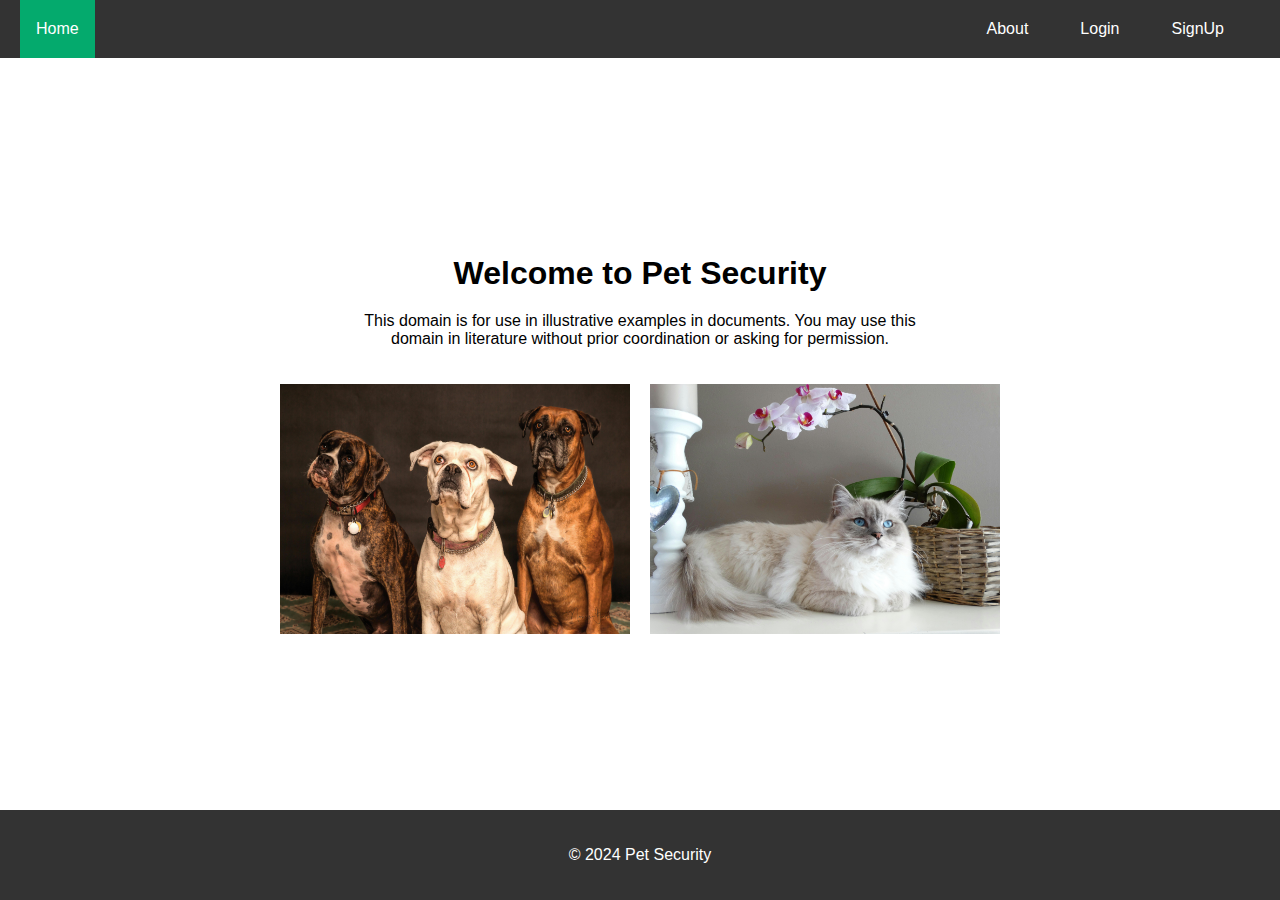
<file: index.html>
<!DOCTYPE html>
<html lang="en">
<head>
    <meta charset="UTF-8">
    <meta name="viewport" content="width=device-width, initial-scale=1.0">
    <title>Pet Security</title>
    <link rel="stylesheet" href="style.css">
</head>
<body>
    <header>
        <nav>
            <ul>
                <li><a href="/" class="active">Home</a></li>
                <li class="right"><a href="signup.html">SignUp</a></li>
                <li class="right"><a href="login.html">Login</a></li>
                <li class="right"><a href="about.html">About</a></li>
            </ul>
        </nav>
    </header>
    <section>
        <div class="content">
            <h1>Welcome to Pet Security</h1>
            <p>This domain is for use in illustrative examples in documents. You may use this<br>
               domain in literature without prior coordination or asking for permission.</p>
        </div>
        <div class="image-container">
            <img src="pic1.jpg" alt="dog image">
            <img src="pic2.jpg" alt="cat image">
        </div>
    </section>
    <footer>
        <p>&copy; 2024 Pet Security</p>
    </footer>
</body>
</html>
</file>
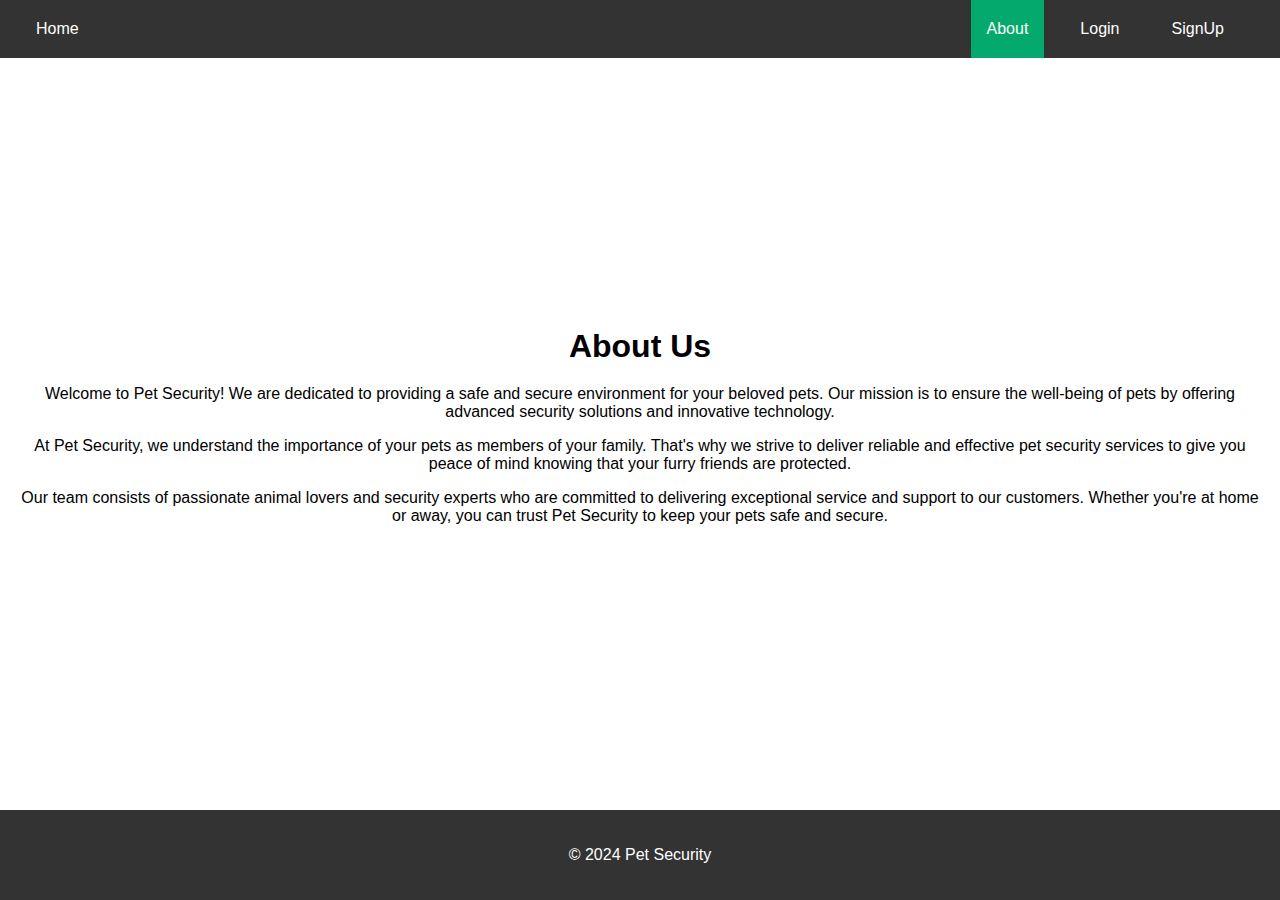
<file: about.html>
<!DOCTYPE html>
<html lang="en">
<head>
    <meta charset="UTF-8">
    <meta name="viewport" content="width=device-width, initial-scale=1.0">
    <title>About</title>
    <link rel="stylesheet" href="style.css">
</head>
<body>
    <header>
        <nav>
            <ul>
                <li><a href="/">Home</a></li>
                <li class="right"><a href="signup.html">SignUp</a></li>
                <li class="right"><a href="login.html">Login</a></li>
                <li class="right"><a href="about.html" class="active">About</a></li>
            </ul>
        </nav>
    </header>
    <section>
        <div class="content">
            <h1>About Us</h1>
            <p>Welcome to Pet Security! We are dedicated to providing a safe and secure environment for your beloved pets. Our mission is to ensure the well-being of pets by offering advanced security solutions and innovative technology.</p>
            <p>At Pet Security, we understand the importance of your pets as members of your family. That's why we strive to deliver reliable and effective pet security services to give you peace of mind knowing that your furry friends are protected.</p>
            <p>Our team consists of passionate animal lovers and security experts who are committed to delivering exceptional service and support to our customers. Whether you're at home or away, you can trust Pet Security to keep your pets safe and secure.</p>
        </div>
    </section>
    <footer>
        <p>&copy; 2024 Pet Security</p>
    </footer>
</body>
</html>
</file>
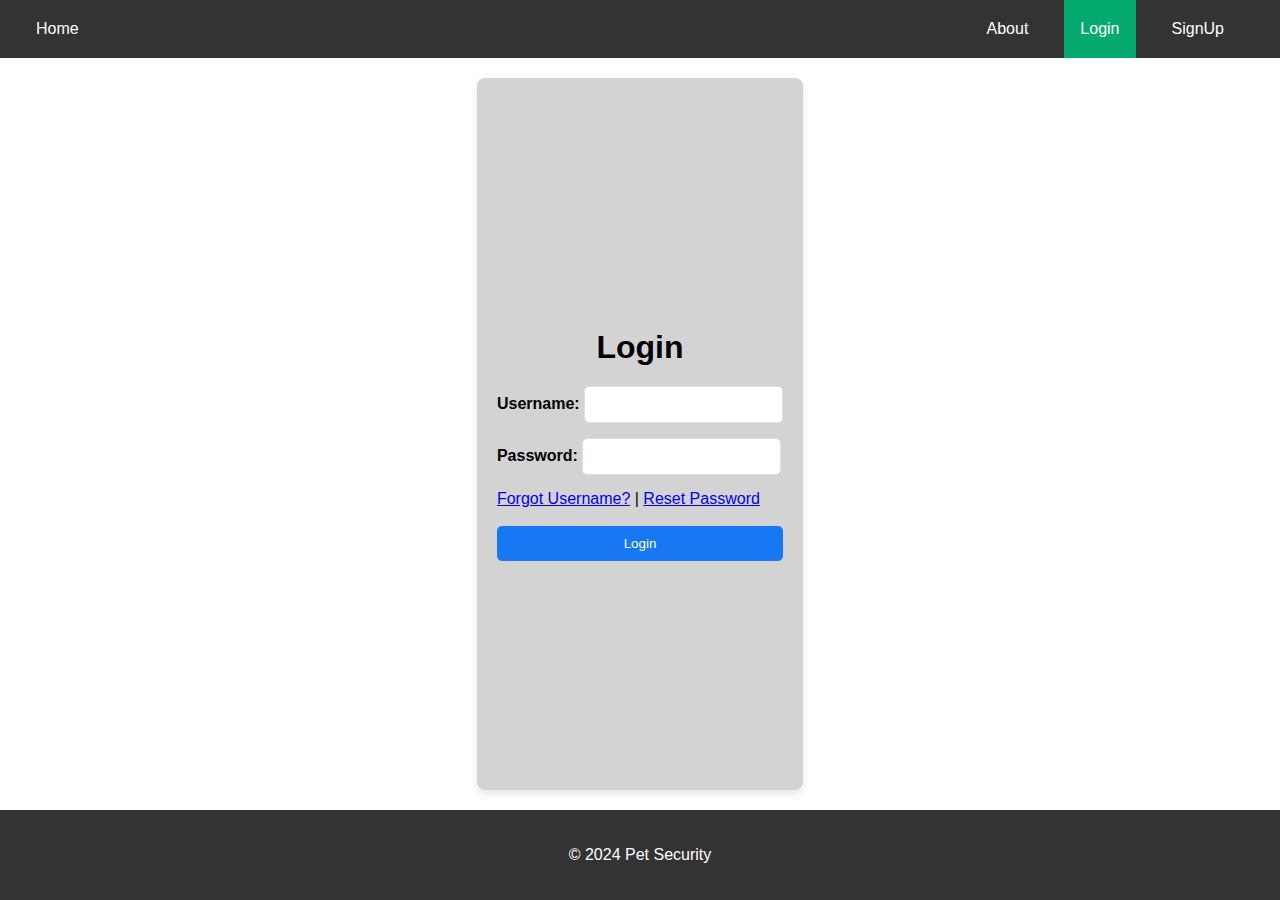
<file: login.html>
<!DOCTYPE html>
<html lang="en">
<head>
    <meta charset="UTF-8">
    <meta name="viewport" content="width=device-width, initial-scale=1.0">
    <title>Login</title>
    <link rel="stylesheet" href="style.css">
</head>
<body>
    <header>
        <nav>
            <ul>
                <li><a href="/">Home</a></li>
                <li class="right"><a href="signup.html">SignUp</a></li>
                <li class="right"><a href="login.html" class="active">Login</a></li>
                <li class="right"><a href="about.html">About</a></li>
            </ul>
        </nav>
    </header>
    <section class="login">
        <h1>Login</h1>
        <form action="#" method="POST">
            <div>
                <label for="username">Username:</label>
                <input type="text" id="username" name="username" required>
            </div>
            <div>
                <label for="password">Password:</label>
                <input type="password" id="password" name="password" required>
            </div>
            <div class="form-links">
                <a href="#">Forgot Username?</a> | <a href="#">Reset Password</a>
            </div>
            <br>
            <button type="submit">Login</button>
        </form>
    </section>
    <footer>
        <p>&copy; 2024 Pet Security</p>
    </footer>
</body>
</html>
</file>
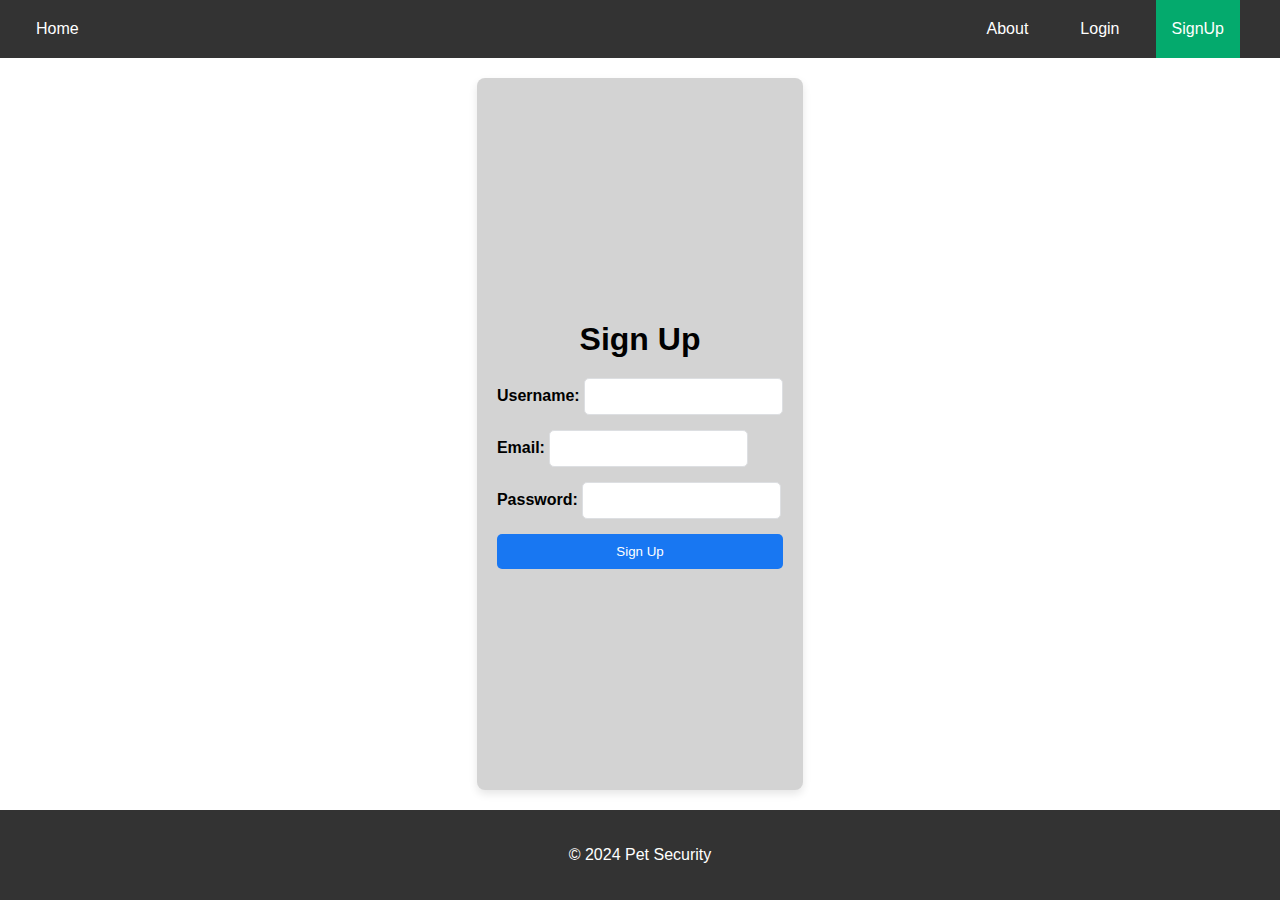
<file: signup.html>
<!DOCTYPE html>
<html lang="en">
<head>
    <meta charset="UTF-8">
    <meta name="viewport" content="width=device-width, initial-scale=1.0">
    <title>Sign Up</title>
    <link rel="stylesheet" href="style.css">
</head>
<body>
    <header>
        <nav>
            <ul>
                <li><a href="/">Home</a></li>
                <li class="right"><a href="signup.html" class="active">SignUp</a></li>
                <li class="right"><a href="login.html">Login</a></li>
                <li class="right"><a href="about.html">About</a></li>
            </ul>
        </nav>
    </header>
    <section class="login">
        <h1>Sign Up</h1>
        <form action="#" method="POST">
            <div>
                <label for="username">Username:</label>
                <input type="text" id="username" name="username" required>
            </div>
            <div>
                <label for="email">Email:</label>
                <input type="email" id="email" name="email" required>
            </div>
            <div>
                <label for="password">Password:</label>
                <input type="password" id="password" name="password" required>
            </div>
            <button type="submit">Sign Up</button>
        </form>
    </section>
    <footer>
        <p>&copy; 2024 Pet Security</p>
    </footer>
</body>
</html>
</file>
<file: style.css>
body {
    font-family: Arial, sans-serif;
    margin: 0;
    padding: 0;
    display: flex;
    flex-direction: column;
    min-height: 100vh;
}

header {
    background-color: #333;
    color: white;
    padding: 20px;
}

nav ul {
    list-style-type: none;
    margin: 0;
    padding: 0;
}

nav ul li {
    display: inline;
    margin-right: 20px;
}

nav ul li a {
    padding: 21px 16px;
    text-decoration: none;
    color: white;
}

.right {
    float: right;
}

li a:hover:not(.active) {
    background-color: #111;
}
  
.active {
    background-color: #04AA6D;
}

section {
    display: flex;
    flex-direction: column;
    align-items: center;
    justify-content: center;
    flex: 1;
    padding: 20px;
}

.content {
    text-align: center;
    margin-bottom: 20px; /* Add margin between content and images */
}

.image-container {
    display: flex;
    justify-content: center; /* Center images horizontally */
}

img {
    width: 350px;
    height: 250px;
    margin: 0 10px; /* Add margin between images */
}

.login {
    background-color: lightgray;
    border-radius: 8px;
    box-shadow: 0 4px 8px rgba(0, 0, 0, 0.1);
    margin: 20px auto;
    padding: 20px;
    max-width: 600px;
}

h1 {
    text-align: center;
    margin-bottom: 20px;
}

form {
    display: flex;
    flex-direction: column;
}

label {
    font-weight: bold;
    margin-bottom: 8px;
}

input[type="text"],
input[type="email"],
input[type="password"] {
    padding: 10px;
    margin-bottom: 15px;
    border: 1px solid #dddfe2;
    border-radius: 5px;
}

button[type="submit"] {
    background-color: #1877f2;
    color: white;
    padding: 10px;
    border: none;
    border-radius: 5px;
    cursor: pointer;
}

button[type="submit"]:hover {
    background-color: #1364a1;
}

footer {
    background-color: #333;
    color: white;
    text-align: center;
    padding: 20px;
}
</file>
